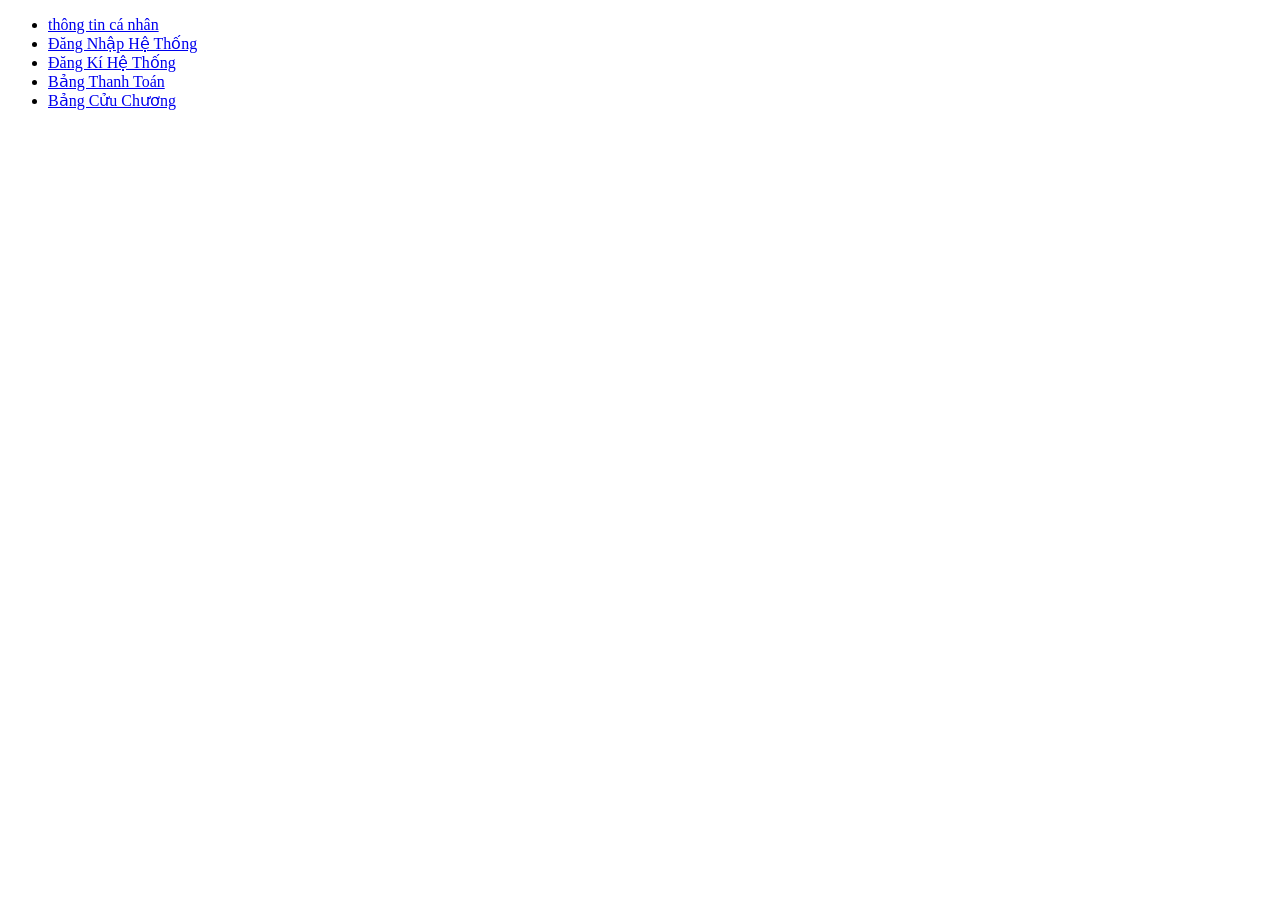
<file: index.html>
<!DOCTYPE html>
<html lang ="vi">
  <head> 
      <title>trang thông tin cá nhân</title>
      <meta charset="utf-8"> 
 </head>
 <body> 
    <ul>
        <li>
            <a href="html/page1.html">
            thông tin cá nhân 
         </li>
         <li>
            <a href="html/page2.html">
                Đăng Nhập Hệ Thống
         </li>
         <li>
            <a href="html/page3.html">
                Đăng Kí Hệ Thống
         </li>
         <li>
            <a href="html/page4.html">
                Bảng Thanh Toán
         </li>
         <li>
            <a href="html/page5.html">
            Bảng Cửu Chương
         </li>
       
    </ul>
 </body>
</file>
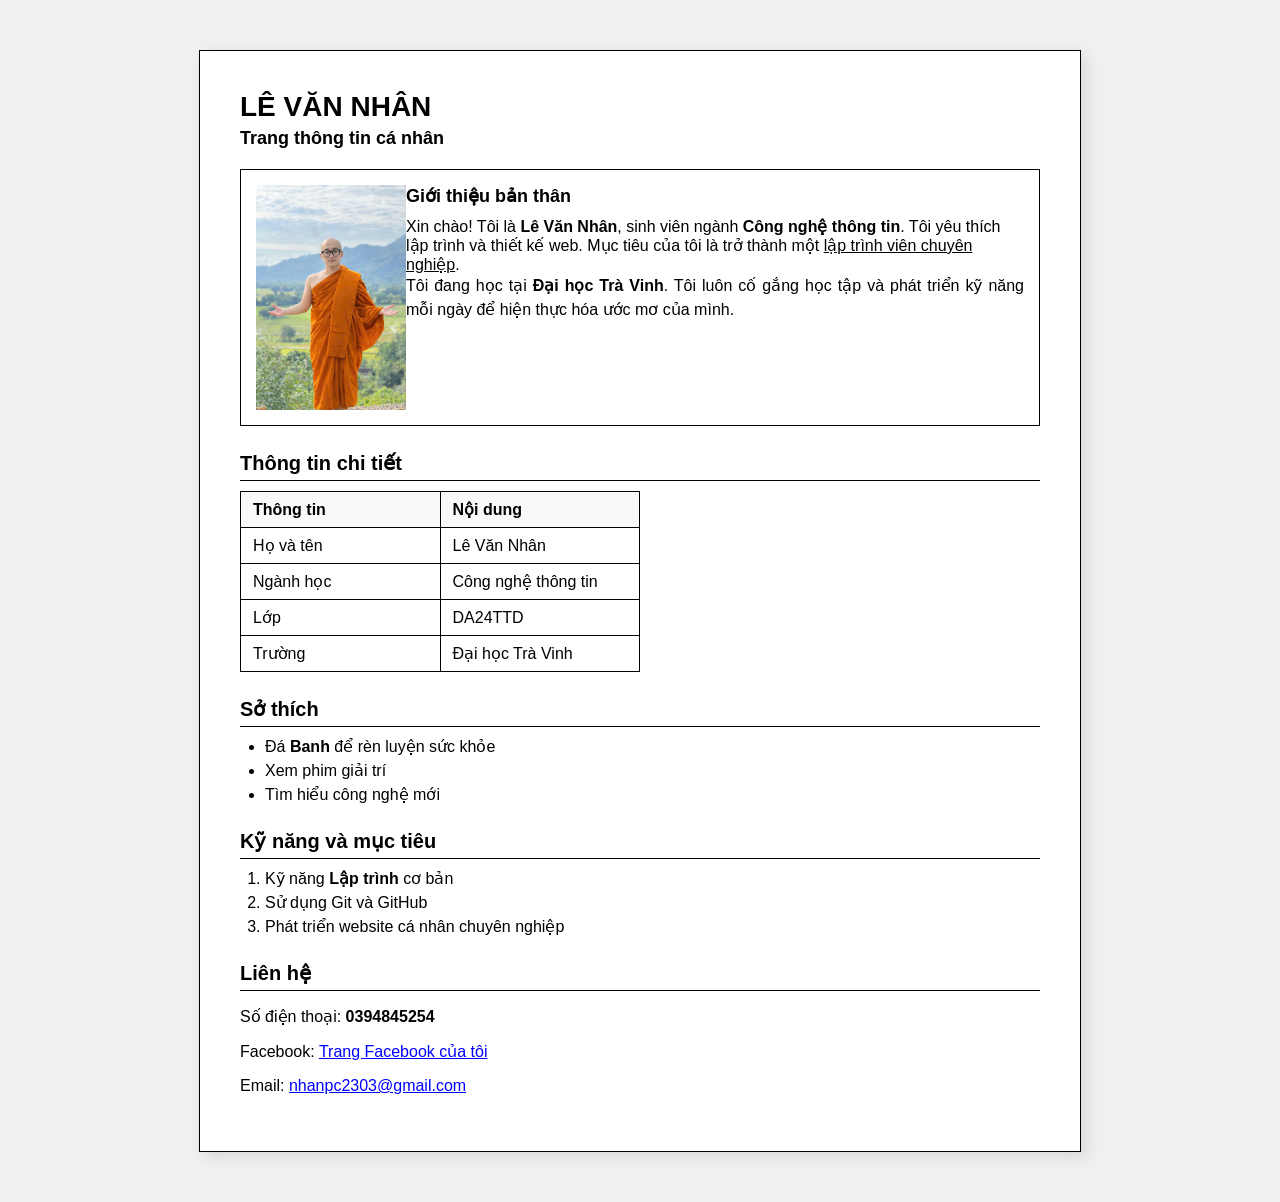
<file: html/page1.html>
<!DOCTYPE html>
<html lang="vi">
<head>
    <meta charset="utf-8">
    <title>Trang thông tin cá nhân - Lê Văn Nhân</title>
    <style>
        body {
            font-family: Arial, sans-serif;
            background-color: #f0f0f0;
            display: flex;
            justify-content: center;
            padding: 50px 20px;
            margin: 0;
        }

        .container {
            width: 800px;
            background-color: white;
            padding: 40px;
            border: 1px solid #000;
            box-shadow: 5px 5px 15px rgba(0,0,0,0.1);
        }

        h1 {
            font-size: 28px;
            margin: 0;
            text-transform: uppercase;
        }

        .subtitle {
            font-weight: bold;
            font-size: 18px;
            margin-top: 5px;
            margin-bottom: 20px;
        }

        .intro-box {
            display: flex;
            border: 1px solid #000;
            padding: 15px;
            margin-bottom: 20px;
        }

        .avatar {
            width: 150px;
            height: auto;
            border: 1px solid #ccc;
            margin-right: 20px;
            object-fit: cover;
        }

        .intro-content h3 {
            margin-top: 0;
            margin-bottom: 10px;
            font-size: 18px;
        }

        .intro-content p {
            margin: 0 0 10px 0;
            line-height: 1.5;
            text-align: justify;
        }

        h2 {
            font-size: 20px;
            margin-top: 25px;
            margin-bottom: 10px;
            border-bottom: 1px solid #000;
            padding-bottom: 5px;
        }

        table {
            border-collapse: collapse;
            width: 50%;
            margin-bottom: 20px;
        }

        table, th, td {
            border: 1px solid #000;
        }

        th, td {
            padding: 8px 12px;
            text-align: left;
        }

        th {
            background-color: #f9f9f9;
            width: 30%;
        }

        ul, ol {
            margin: 10px 0;
            padding-left: 25px;
        }

        li {
            margin-bottom: 5px;
        }

        .contact-link {
            color: blue;
            text-decoration: underline;
        }
    </style>
</head>
<body>
    
    <div class="container">
        <h1>Lê Văn Nhân</h1>
        <div class="subtitle">Trang thông tin cá nhân</div>

        <div class="intro-box">
          <img src="../assets/images/3731532562437943783 (1).jpg" alt="Ảnh đại diện" width="150">
            
            <div class="intro-content">
                <h3>Giới thiệu bản thân</h3>
        
                    Xin chào! Tôi là <b>Lê Văn Nhân</b>, sinh viên ngành <b>Công nghệ thông tin</b>. Tôi yêu thích lập trình và thiết kế web. Mục tiêu của tôi là trở thành một <u>lập trình viên chuyên nghiệp</u>.

                <p>
                    Tôi đang học tại <b>Đại học Trà Vinh</b>. Tôi luôn cố gắng học tập và phát triển kỹ năng mỗi ngày để hiện thực hóa ước mơ của mình.
                </p>
            </div>
        </div>

        <h2>Thông tin chi tiết</h2>
        <table>
            <tr>
                <th>Thông tin</th>
                <th>Nội dung</th>
            </tr>
            <tr>
                <td>Họ và tên</td>
                <td>Lê Văn Nhân</td>
            </tr>
            <tr>
                <td>Ngành học</td>
                <td>Công nghệ thông tin</td>
            </tr>
            <tr>
                <td>Lớp</td>
                <td>DA24TTD</td>
            </tr>
            <tr>
                <td>Trường</td>
                <td>Đại học Trà Vinh</td>
            </tr>
        </table>

        <h2>Sở thích</h2>
        <ul>
            <li>Đá <b>Banh</b> để rèn luyện sức khỏe</li>
            <li>Xem phim giải trí</li>
            <li>Tìm hiểu công nghệ mới</li>
        </ul>

        <h2>Kỹ năng và mục tiêu</h2>
        <ol>
            <li>Kỹ năng <b>Lập trình</b> cơ bản</li>
            <li>Sử dụng Git và GitHub</li>
            <li>Phát triển website cá nhân chuyên nghiệp</li>
        </ol>

        <h2>Liên hệ</h2>
        <p>Số điện thoại: <b>0394845254</b></p>
        <p>Facebook: <a href="https://www.facebook.com/share/19pzsyX8od/?mibextid=wwXIfr/" class="contact-link" target="_blank">Trang Facebook của tôi</a></p>
        <p>Email: <a href="mailto:nhanpc2303@gmail.com" class="contact-link">nhanpc2303@gmail.com</a></p>
    </div>

</body>
</html>
</file>
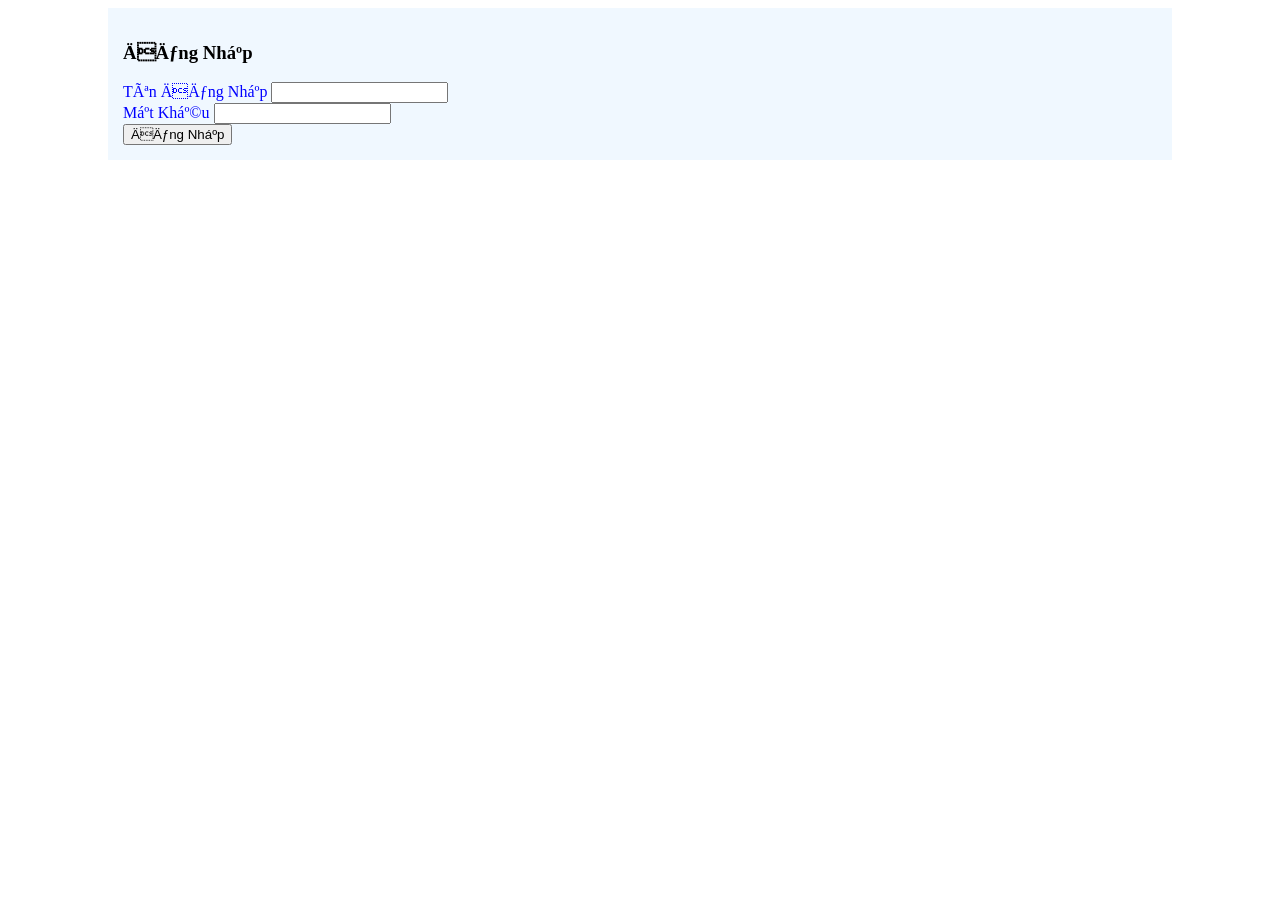
<file: html/page2.html>
<!DOCTYPE html>
<html lang="vi">
<head>
    <title>Thiết kế form</form></title>
    <meta charset="utf -8">
    <link rel="stylesheet" href=" ../css/style2.css">
    </head>
    <body>
        <div class="container">
            <form id = "drmLogin">
                <h3>Đăng Nhập</h3>
                <div class="form-group">
                    <label class="label" for = "txtUsername">Tên Đăng Nhập</label>
                    <input class="form-control" type = "text" id = "txtUsername" name = "txtUsername">

                </div>
                 <div class="form-group">
                    <label class="label" for = "txtUsername">Mật Khẩu</label>
                    <input class="form-control" type = "password" id = "txtPassword" name = "txtPassword">
                </div>
                <input class="buttonn" type = "submit" id = "sbLogin" name = "sbLogin" value = "Đăng Nhập">
            </form>
        </div>
    </body>
</file>
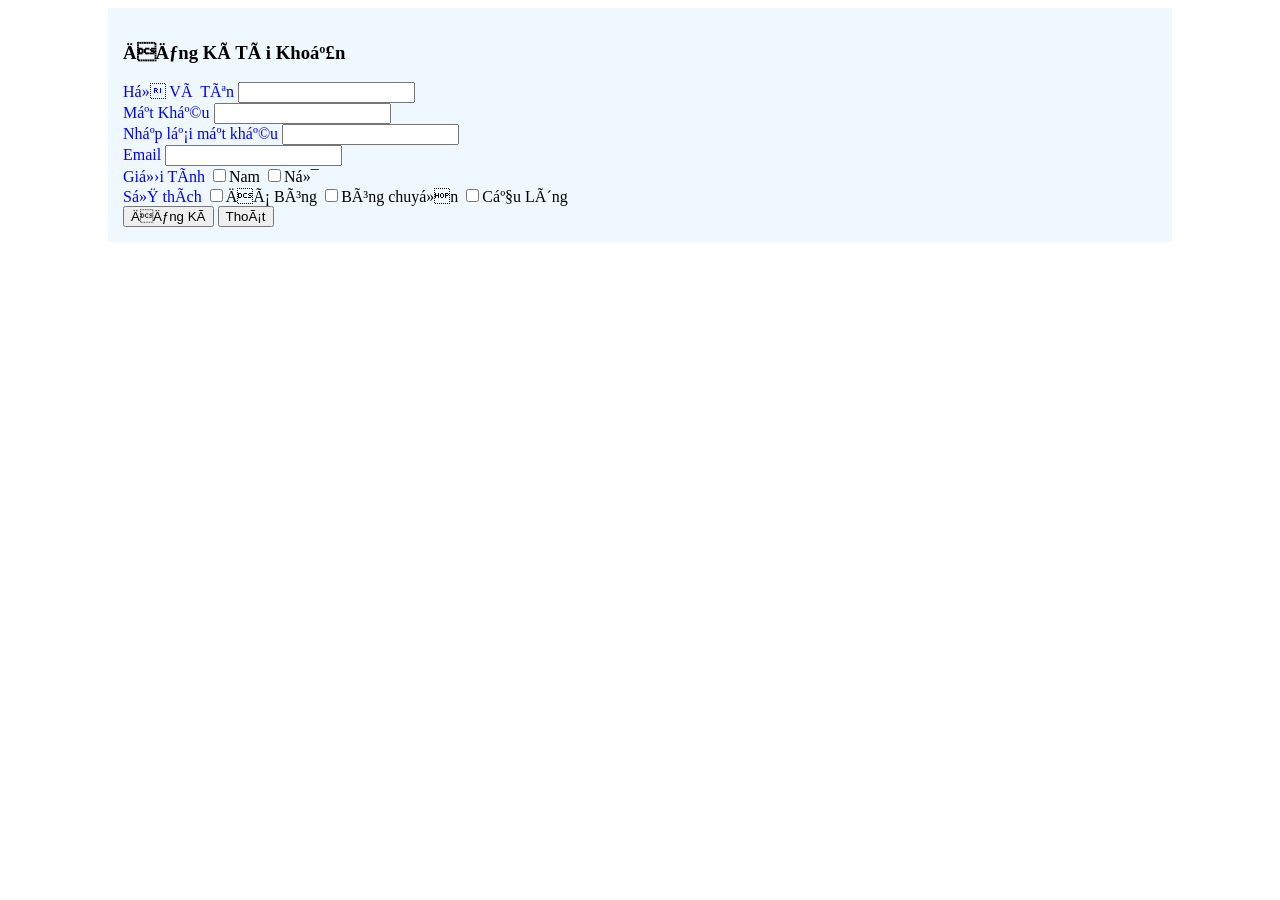
<file: html/page3.html>
<!DOCTYPE html>
<html lang="vi">
<head>
    <title>Đăng Kí Tài Khoản</form></title>
    <meta charset="utf -8">
    <link rel="stylesheet" href=" ../css/style3.css">
    <head>
        <body>
            <div class="container">
                <form id="drmRegister">
                    <h3> Đăng Kí Tài Khoản</h3>
                    <div class="form-group">
                        <label class="label" for="txtUsername">Họ Và Tên</label>
                        <input class="form-control" type="text" id = "txtUsername" name = "txtUsername">
                    </div>
                    <div class="form-group">
                    <label class="label" for = "txtUsername">Mật Khẩu</label>
                    <input class="form-control" type = "password" id = "txtPassword" name = "txtPassword">
                    </div>
                    <div class="form-group">
                        <label class="label" for="txtUsername">Nhập lại mật khẩu </label>
                        <input class="form-control" for ="password" id = "txtPassword" name="txtPassword">
                    </div>
                    <div class="form-group">
                        <label class="label" for="txtUsername">Email</label>
                        <input class="form-control" for="Email" id="Email" name="Email">
                    </div>
                    <div class="form-group">
                        <label class="label" for="txtUsername">Giới Tính</label>
                        <input type="checkbox" name="hobby" value="Nam">Nam
                        <input type="checkbox" name="hobby" value="Nữ">Nữ
                        <div class="form-group"></div>
                        <label class="label" for="txtUsername">Sở thích</label>
                        <input type="checkbox" name="hobby" value="Đá Bóng">Đá Bóng
                        <input type="checkbox" name ="hobby" value="Bóng chuyền">Bóng chuyền
                        <input type="checkbox" name="hobby" value="Cầu Lông">Cầu Lông
                        
                    </div>
                    <input class="buttonn" type = "submit" id = "sbRegister" name = "sbRegister" value = "Đăng Kí">
                    <input class="buttonn" type = "submit" id = "sbExit" name="sbExit" value="Thoát">
                </form>
        </body>
    </head>
</file>
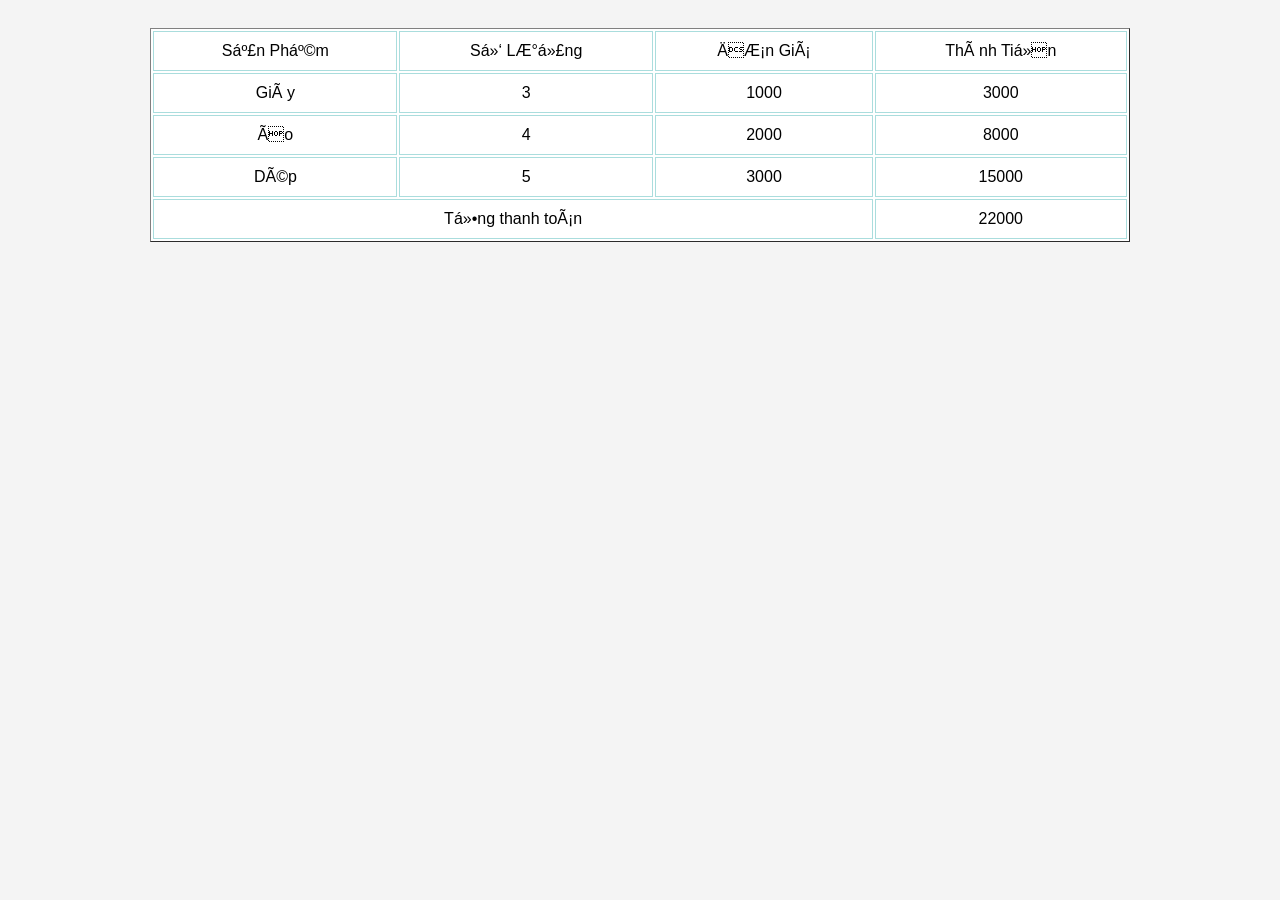
<file: html/page4.html>
<!DOCTYPE html>
<html lang="vi">
<head>
    <title>Trang Sản Phẩm</form></title>
    <meta charset="utf -8">
    <link rel="stylesheet" href=" ../css/style4.css">
    <head>
        <body>
            <div class="container">
                <table border="1"> 
                    <tr>
                        <td> Sản Phẩm</td>
                        <td>Số Lượng</td>
                        <td>Đơn Giá</td>
                        <td>Thành Tiền</td>
                    </tr>
                    <tr>
                        <td>Giày</td>
                        <td>3</td>
                        <td>1000</td>
                        <td>3000</td>
                    </tr>
                    <tr>
                        <td>Áo</td>
                        <td>4</td>
                        <td>2000</td>
                        <td>8000</td>
                    </tr>
                    <tr>
                        <td>Dép</td>
                        <td>5</td>
                        <td>3000</td>
                        <td>15000</td>
                    </tr>
                    <tr>
                        <td colspan="3">Tổng thanh toán</td>
                        <td id="kq">22000</td>
                    </tr>
                </table>
                <script>
                    const soLuong = document.getElementsByClassName();//list/Collection
                    const donGia = document.getElementsByClassName();//list/Collection
                    const thanhTien = document.getElementsByClassName();//list/Colllection
                    let tongThanhToan = 0;

                    //Duyệt qua mỗi dòng
                    for(let i = 0; i <soLuong.length ; i++)
                {
                    thanhTien[i].innerHTML
                    tongThanhToan += parserInt(thanhTien[i].innerHTML);
                }
                Kết Quả("kq").innerHTML = 
                </script>
        </body>
    </head>
</file>
<file: css/style2.css>
{
    padding:0;
    margin:0;
    font-size: medium; 
}
div.container{
    margin-left: 100px;
    margin-right: 100px;
    background-color: aqua;
    padding:50;
}
div.container form{
    background-color: aliceblue;
    padding: 15px;
}
form h3.title{
    text-transform: uppercase;
    text-align: center;
    color: black;
    font-size: larger;
    letter-spacing: 3px;
}
form-group{
    display: block;
}
form-control{
    display: block;
    width: 100px;
    padding: 1px;
}
label{
    color: blue;
}
button{
    background-color: aliceblue;
    color: cadetblue;
    border-radius: 5;
    padding: 2px;
    margin-top: 5px;
}
</file>
<file: css/style3.css>
{
    padding:0;
    margin:0;
    font-size: medium; 
}
div.container{
    margin-left: 100px;
    margin-right: 100px;
    background-color: aqua;
    padding:50;
}
div.container form{
    background-color: aliceblue;
    padding: 15px;
}
form h3.title{
    text-transform: uppercase;
    text-align: center;
    color: black;
    font-size: larger;
    letter-spacing: 3px;
}
form-group{
    display: block;
}
form-control{
    display: block;
    width: 100px;
    padding: 1px;
}
label{
    color: blue;
}
button{
    background-color: aliceblue;
    color: cadetblue;
    border-radius: 5;
    padding: 2px;
    margin-top: 5px;
}
</file>
<file: css/style4.css>
body {
    font-family: Arial;
    background-color: #f4f4f4;
    padding: 20px;
}
h2 {
    text-align: center;
}
table {
    width: 80%;
    margin: auto;
    border-color: collapse;
    background-color: white;
}
th,td {
    border: 1px solid #add;
    padding: 10px;
    text-align: center;
}
th {
    background-color: #007bff;
    color: white;
}
input {
    width: 60px;
    text-align: center;
}
.total {
    text-align: right;
    width: 80%;
    margin: 20px auto;
    font-size: 18px;
    font-weight: bold;
}
button {
    dislay: block;
    margin: 20px auto;
    padding: 10px 20px;
    background-color: green;
    color: white;
    border: none;
    cursor: pointer;
}
</file>
